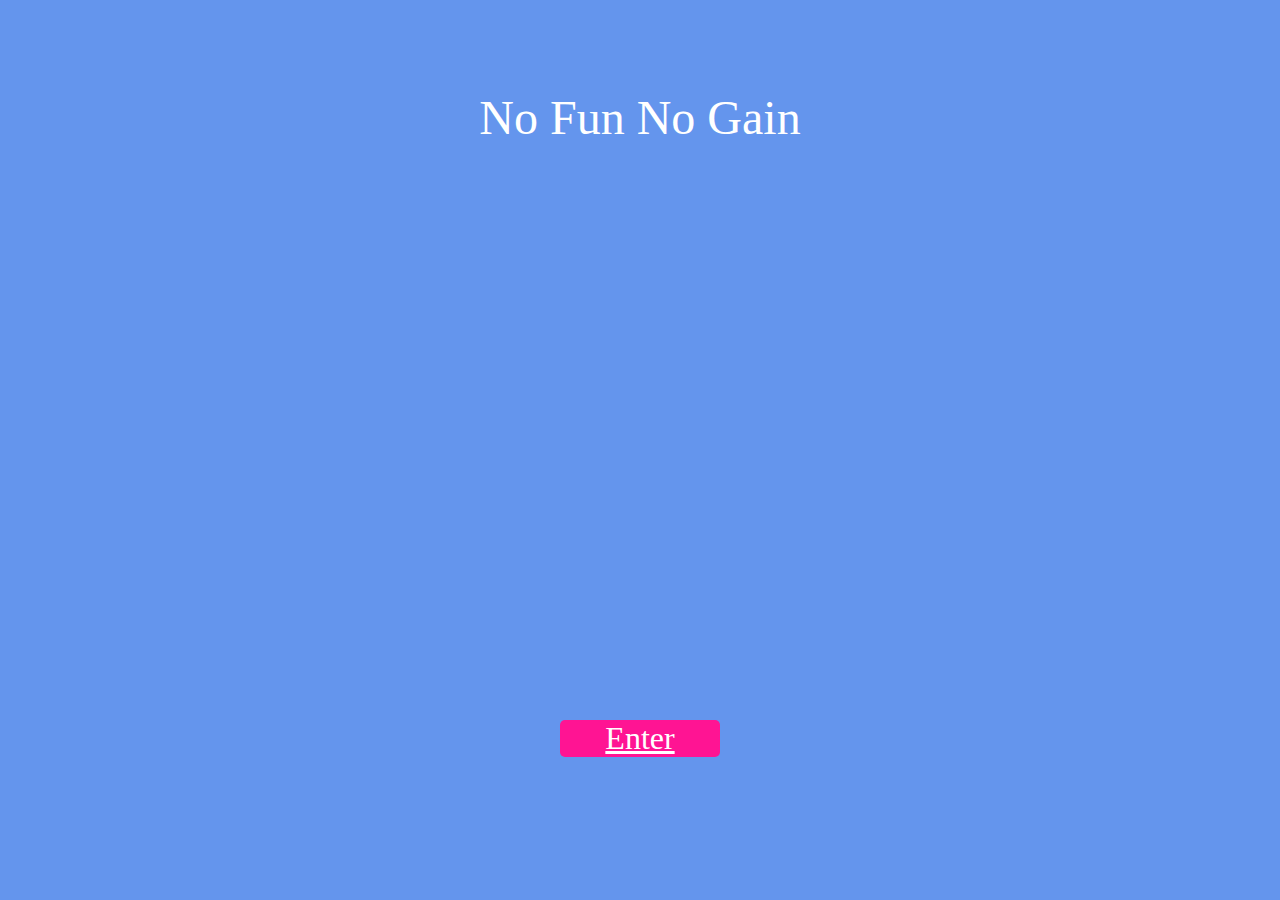
<file: index.html>
<!DOCTYPE html>
<html lang="ja">
  <head>
    <meta charset="UTF-8" />
    <meta name="viewport" content="width=device-width, initial-scale=1.0" />
    <link rel="stylesheet" href="index.css" />
    <link rel="shortcut icon" href="favicon.ico" type="image/x-icon" />
    <title>Document</title>
  </head>
  <body>
    <div id="title">No Fun No Gain</div>
    <div id="enter"><a href="index2.html">Enter</a></div>
  </body>
</html>
</file>
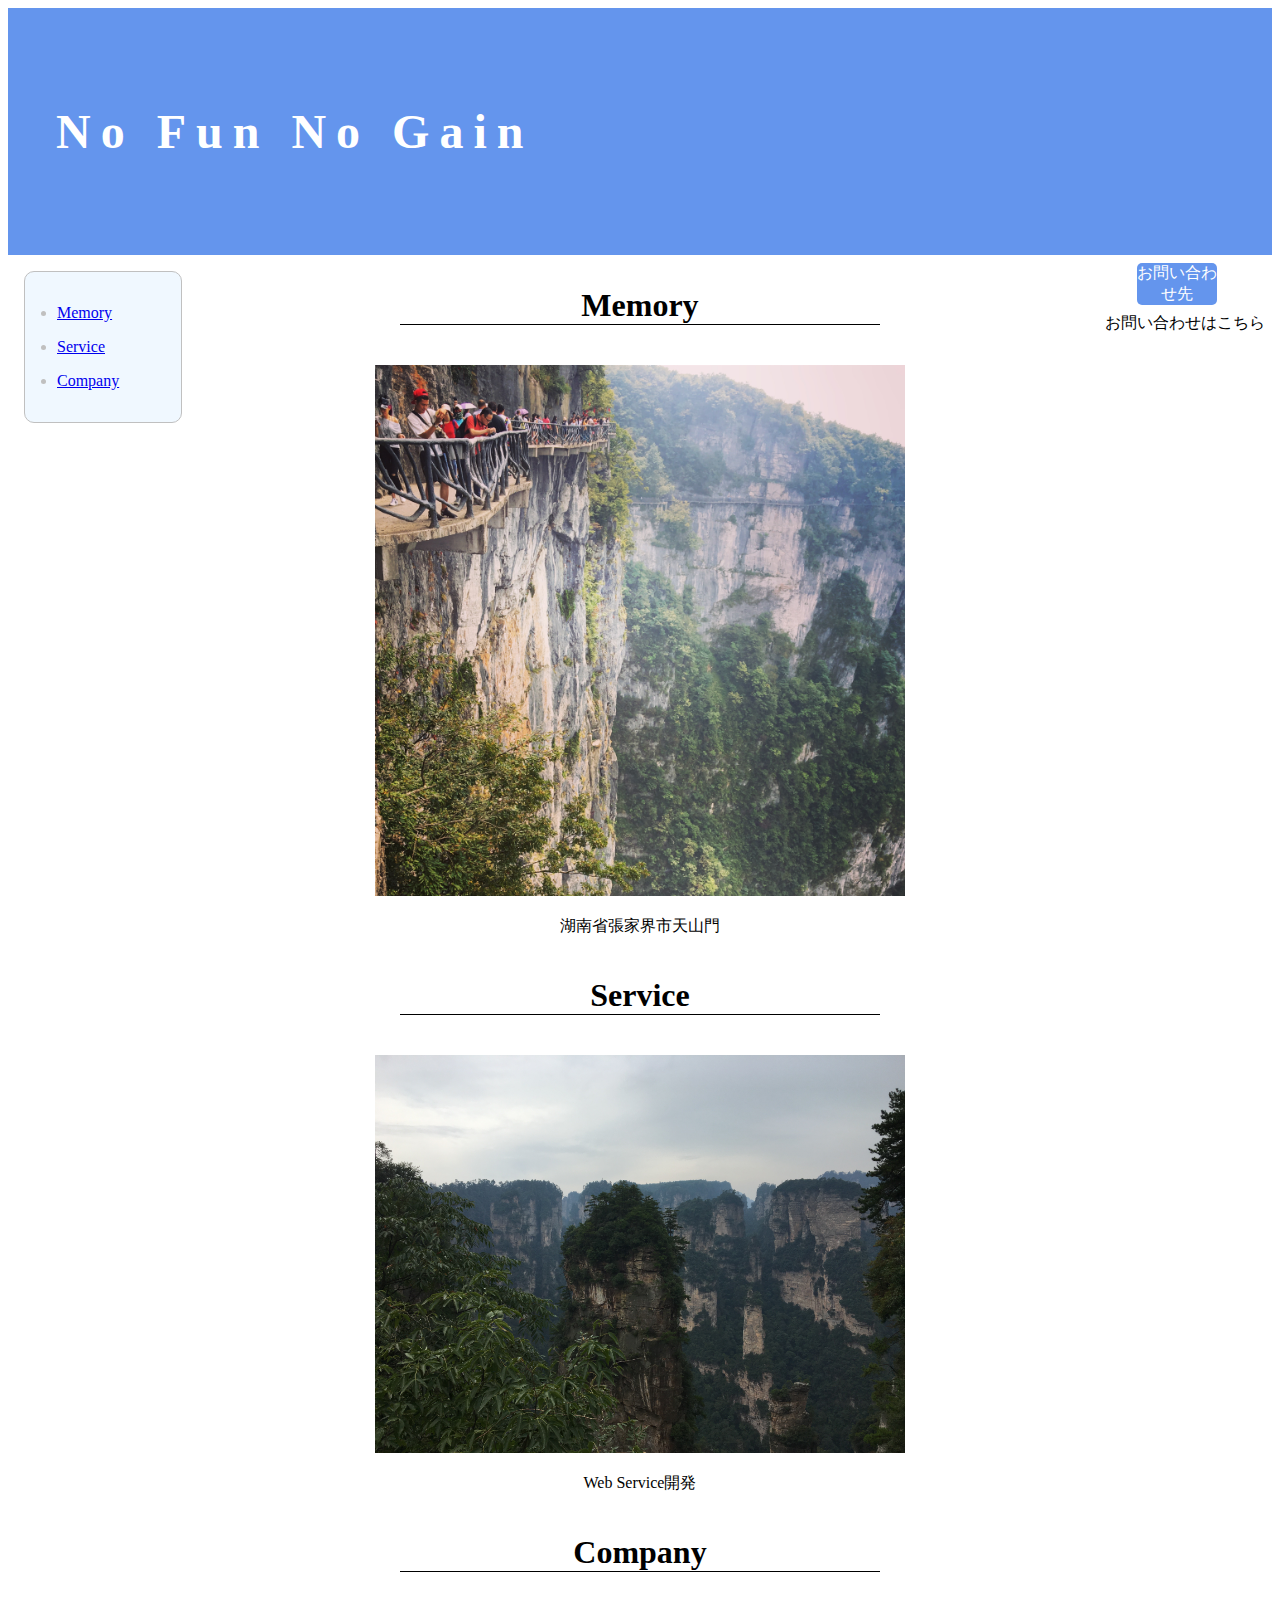
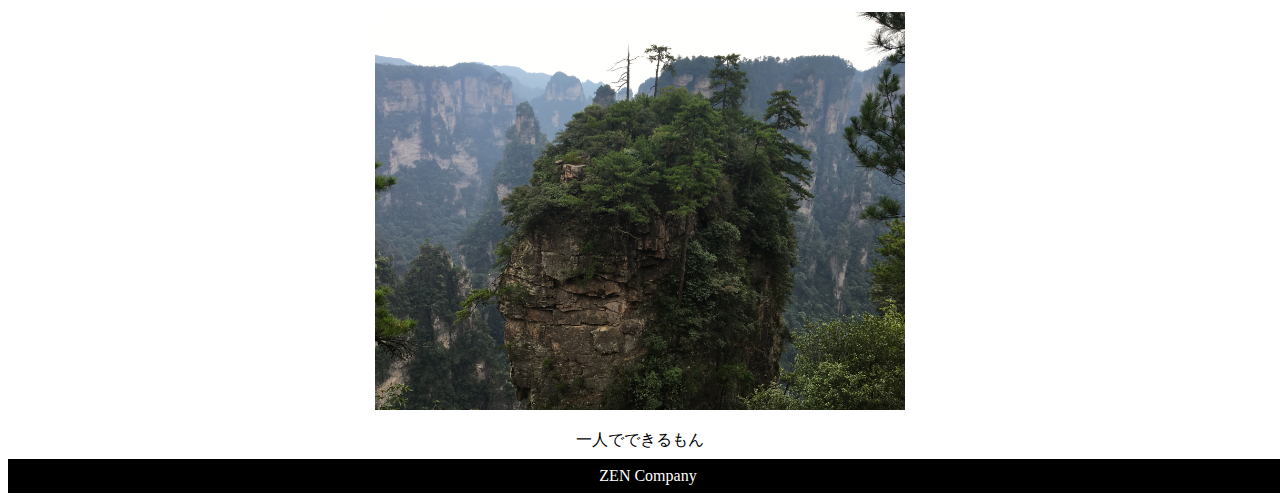
<file: index2.html>
<!DOCTYPE html>
<html lang="ja">
  <head>
    <meta charset="UTF-8" />
    <meta name="viewport" content="width=device-width, initial-scale=1.0" />
    <link
      rel="stylesheet"
      href="index2_mobile.css"
      media="(max-width:600px"
      )
    />
    <link
      rel="stylesheet"
      href="index2.css"
      media="(min-width:600px) and (max-width:1200px)"
    />
    <link rel="stylesheet" href="index2.css" media="(min-width:1200px)" />
    <link rel="shortcut icon" href="favicon.ico" type="image/x-icon" />
    <title>晴耕雨読</title>
  </head>
  <body>
    <header>
      <h1>No Fun No Gain</h1>
    </header>
    <nav>
      <ul>
        <li><a href="#memory">Memory</a></li>
        <li><a href="#service">Service</a></li>
        <li><a href="#company">Company</a></li>
      </ul>
    </nav>

    <main>
      <div id="memory">
        <h2>Memory</h2>
        <div class="image"><img src="pic1.jpg" alt="pic1.jpg" /></div>
        <p>湖南省張家界市天山門</p>
      </div>

      <div id="service">
        <h2>Service</h2>

        <div class="image"><img src="pic2.jpg" alt="" /></div>
        <p>Web Service開発</p>
      </div>

      <div id="company">
        <h2>Company</h2>
        <div class="image"><img src="pic3.jpg" alt="pic3.jpg" /></div>
        <p>
          一人でできるもん
        </p>
      </div>
    </main>

    <aside>
      <div id="contact">お問い合わせ先</div>
      <p>お問い合わせはこちら</p>
    </aside>
    <footer>
      ZEN Company
    </footer>
  </body>
</html>
</file>
<file: index.css>
body {
  width: 100vw;
  height: 100vh;
  margin: 0 auto;
  background-color: cornflowerblue;
  background-image: url(https://source.unsplash.com/random);
  background-size: cover;
}

#title {
  width: 100vw;
  height: 70vh;
  padding-top: 10vh;
  margin: 0 auto;
  color: white;
  font-family: fantasy;
  font-size: 3em;
  text-align: center;
}

#enter {
  width: 5em;
  margin: 0 auto;
  color: white;
  background-color: deeppink;
  border-radius: 5px;
  border-width: 1px;
  font-family: fantasy;
  font-size: 2em;
  text-align: center;
}

a:link {
  color: white;
}

a:visited {
  color: white;
}

#enter:hover {
  background-color: black;
}
</file>
<file: index2_mobile.css>
h1 {
  width: 100%;
  margin: 0;
  padding: 2em 0;
  color: white;
  background-color: cornflowerblue;
  background-image: url(https://source.unsplash.com/random);
  background-size: cover;
  /* background-size: contain; */
  /* background-position: center; */
  /* background-repeat: repat-x; */
  font-family: fantasy;
  font-size: 2em;
  text-align: center;
  letter-spacing: 10px;
}

h2 {
  width: 100%;
  margin: 1em auto;
  padding: 0;
  border-color: black;
  border-style: solid;
  border-width: 0 0 1px 0;
  font-family: fantasy;
  font-size: 2em;
  text-align: justify;
}

p {
  width: 80%;
  margin: 0 auto;
  padding: 0.5em;
  text-align: left;
}

img {
  max-width: 100%;
  height: auto;
}

.image {
  width: 100%;
  margin: 0.5em auto;
  padding: 0.5em;
  text-align: center;
  background-color: white;
}

nav ul {
  display: flex;
  justify-content: flex-end;
  /* list-style-type: none; */
}

nav ul li {
  margin: 0 1em;
}
main {
  margin: 0;
}

aside {
  width: 80%;
  margin: 0 auto;
  padding: 0.5em;
  border-style: solid;
  border-width: 1px 0 0 0;
  text-align: center;
}

aside #recruit {
  width: 5em;
  margin: 0 auto;
  color: white;
  background-color: cornflowerblue;
  border-radius: 5px;
  border-width: 1px;
  text-align: center;
}

aside p {
  width: 100%;
  text-align: center;
}

footer {
  width: 100%;
  padding: 0.5em;
  text-align: center;
  color: white;
  background-color: black;
}
</file>
<file: index2.css>
h1 {
  width: 100%;
  margin: 0;
  padding: 2em 0;
  color: white;
  background-color: cornflowerblue;
  background-image: url(https://source.unsplash.com/random);
  background-size: cover;
  /* background-size: contain; */
  /* background-position: center; */
  /* background-repeat: repat-x; */
  font-family: fantasy;
  font-size: 3em;
  text-indent: 1em;
  letter-spacing: 10px;
}

h2 {
  width: 15em;
  margin: 1em auto;
  padding: 0;
  border-color: black;
  border-style: solid;
  border-width: 0 0 1px 0;
  font-family: fantasy;
  font-size: 2em;
  text-align: center;
}

p {
  width: 80%;
  margin: 0 auto;
  padding: 0.5em;
  text-align: center;
}

.image {
  width: 60%;
  margin: 0 auto;
  padding: 0.5em;
  text-align: center;
}

img {
  width: 100%;
}
body {
  display: grid;
  grid-template-columns: 1fr 70% 1fr;
}

header {
  grid-column-start: 1;
  grid-column-end: 4;
  grid-row-start: 1;
  grid-row-end: 2;
}

nav {
  grid-column-start: 1;
  grid-column-end: 2;
  grid-row-start: 2;
  grid-row-end: 3;
}

nav ul {
  margin: 1em 1em auto;
  padding: 1em;
  background-color: aliceblue;
  color: silver;
  border-style: solid;
  border-width: 1px;
  border-radius: 10px;
}

nav li {
  margin: 1em;
}

main {
  grid-column: 2/3;
  grid-row: 2/3;
}

aside {
  margin: 0 auto;
  padding: 0.5em;
  text-align: center;
  grid-column: 3/4;
  grid-row: 2/3;
}

aside #contact {
  width: 5em;
  margin: 0 auto;
  color: white;
  background-color: cornflowerblue;
  border-radius: 5px;
  border-width: 1px;
  text-align: center;
}

aside p {
  width: 100%;
}

footer {
  width: 100%;
  padding: 0.5em;
  text-align: center;
  color: white;
  background-color: black;
  grid-column: 1/4;
  grid-row: 3/4;
}
</file>
